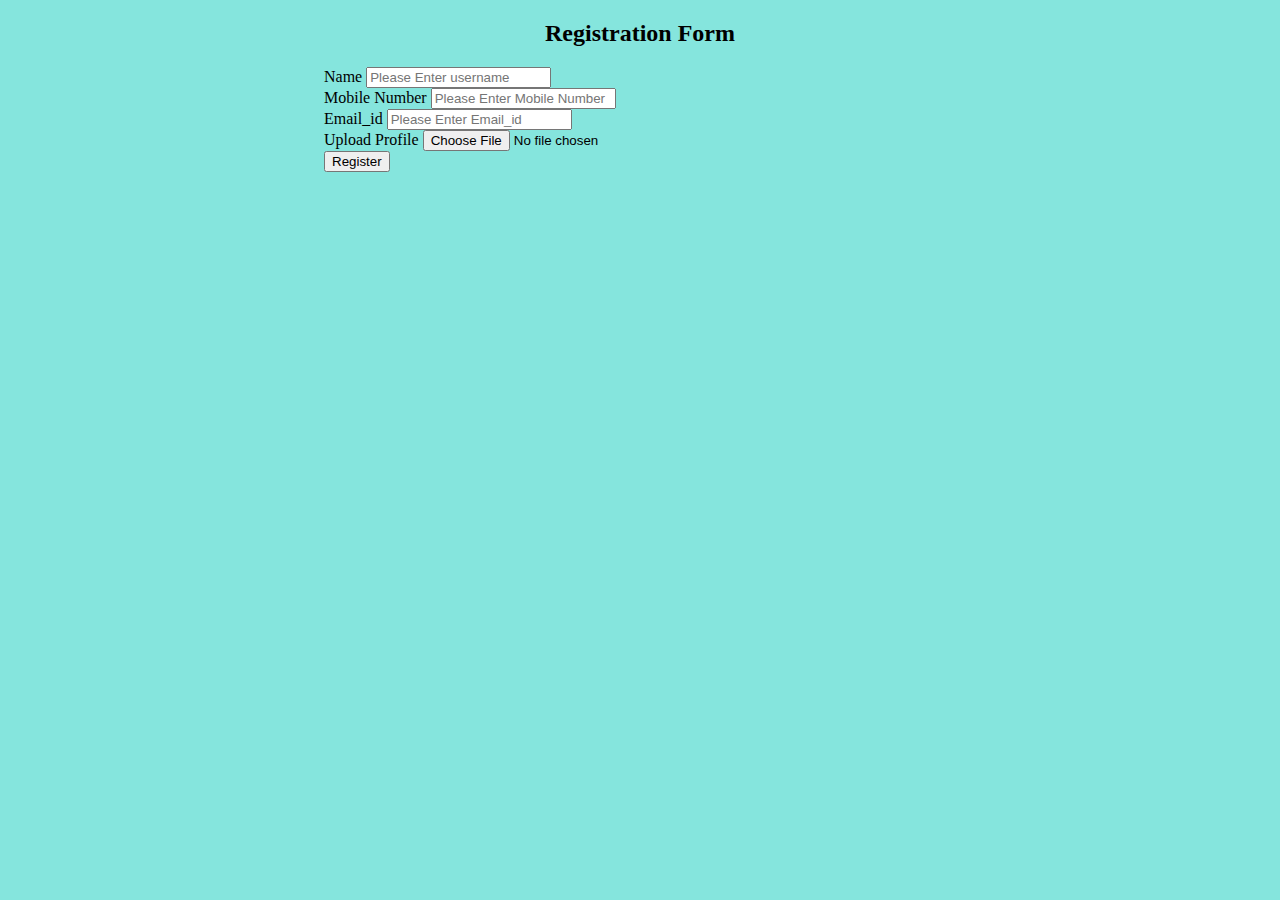
<file: index.html>
<!DOCTYPE html>
<html lang="en">

<head>
    <meta charset="UTF-8">
    <meta name="viewport" content="width=device-width, initial-scale=1.0">
    <title>Register</title>
</head>
<link href="https://cdn.jsdelivr.net/npm/bootstrap@5.0.2/dist/css/bootstrap.min.css" rel="stylesheet"
    integrity="sha384-EVSTQN3/azprG1Anm3QDgpJLIm9Nao0Yz1ztcQTwFspd3yD65VohhpuuCOmLASjC" crossorigin="anonymous">

<link rel="stylesheet" href="./style.css">
<link rel="stylesheet" href="">

<body>

    <div class="container">
        <div class="row">
            <div class="col-md-12">
                <h2 style="text-align: center;">Registration Form</h2>
                <div class="register_form" style="max-width:50%; margin:auto">
                    <form action="" onsubmit="myFunction()">
                        <div class="form-group">
                            <div class="user_profile">
                                <label for="name" class="form-label">Name</label>
                                <input type="text" name="" id="" placeholder="Please Enter username"
                                    class="form-control">
                            </div>
                        </div>


                        <div class="form-group">
                            <div class="user_profile">
                                <label for="name" class="form-label">Mobile Number</label>
                                <input type="tel" name="" id="" placeholder="Please Enter Mobile Number"
                                    class="form-control">
                            </div>
                        </div>

                        <div class="form-group">
                            <div class="user_profile">
                                <label for="name" class="form-label">Email_id</label>
                                <input type="email" name="" id="" placeholder="Please Enter Email_id"
                                    class="form-control">
                            </div>
                        </div>

                        <div class="form-group">
                            <div class="user_profile">
                                <label for="name" class="form-label">Upload Profile</label>
                                <input type="file" name="" class="form-control">
                            </div>
                        </div> 

                        <div class="submitBtn mt-5">
                            <button type="submit" class="btn btn-primary" href="http://127.0.0.1:5500/login.html?">
                                Register
                            </button>
                        </div>

                    </form>
                </div>

            </div>
        </div>
    </div>

</body>

<script src="https://cdn.jsdelivr.net/npm/@popperjs/core@2.9.2/dist/umd/popper.min.js"
    integrity="sha384-IQsoLXl5PILFhosVNubq5LC7Qb9DXgDA9i+tQ8Zj3iwWAwPtgFTxbJ8NT4GN1R8p"
    crossorigin="anonymous"></script>
<script src="https://cdn.jsdelivr.net/npm/bootstrap@5.0.2/dist/js/bootstrap.min.js"
    integrity="sha384-cVKIPhGWiC2Al4u+LWgxfKTRIcfu0JTxR+EQDz/bgldoEyl4H0zUF0QKbrJ0EcQF"
    crossorigin="anonymous"></script>


</html>
</file>
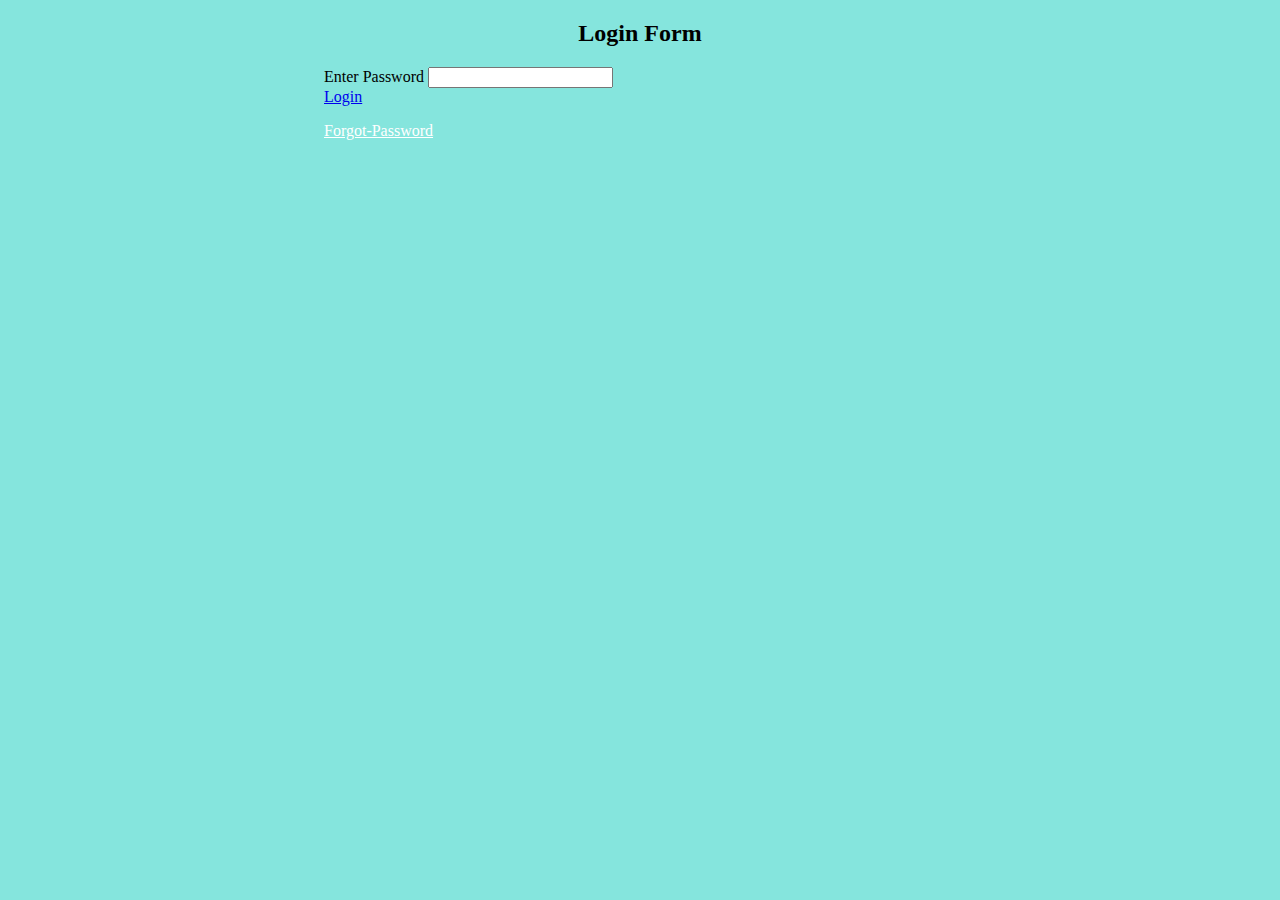
<file: login.html>
<!DOCTYPE html>
<html lang="en">

<head>
    <meta charset="UTF-8">
    <meta name="viewport" content="width=device-width, initial-scale=1.0">
    <title>Login</title>
</head>
<link href="https://cdn.jsdelivr.net/npm/bootstrap@5.0.2/dist/css/bootstrap.min.css" rel="stylesheet"
    integrity="sha384-EVSTQN3/azprG1Anm3QDgpJLIm9Nao0Yz1ztcQTwFspd3yD65VohhpuuCOmLASjC" crossorigin="anonymous">

    <link rel="stylesheet" href="./style.css">
    <link rel="stylesheet" href="https://cdnjs.cloudflare.com/ajax/libs/font-awesome/6.4.0/css/all.min.css">

<body>

    <div class="container">
        <div class="row">
            <div class="col-md-12">
                <h2 style="text-align: center;">Login Form</h2>
                <div class="register_form" style="max-width:50%; margin:auto">
                    <form action="">
                        <div class="form-group">
                            <div class="user_profile">
                                <label for="name" class="form-label">Enter Password</label>
                                <input type="tel" max="10" min="10" name="" id=""class="form-control">
                            </div>
                        </div>
    
                        <div class="submitBtn mt-5">
                            <a class="btn btn-primary" href="http://127.0.0.1:5500/userProfile.html">Login</a>
                            <p>
                                <a href="Forgot-Password" style="color: #fff;">
                                    Forgot-Password
                                </a>
                            </p>
                        </div>
    
                    </form>
                </div>
               
            </div>
        </div>
    </div>
</body>

<script src="https://cdn.jsdelivr.net/npm/@popperjs/core@2.9.2/dist/umd/popper.min.js"
    integrity="sha384-IQsoLXl5PILFhosVNubq5LC7Qb9DXgDA9i+tQ8Zj3iwWAwPtgFTxbJ8NT4GN1R8p"
    crossorigin="anonymous"></script>
<script src="https://cdn.jsdelivr.net/npm/bootstrap@5.0.2/dist/js/bootstrap.min.js"
    integrity="sha384-cVKIPhGWiC2Al4u+LWgxfKTRIcfu0JTxR+EQDz/bgldoEyl4H0zUF0QKbrJ0EcQF"
    crossorigin="anonymous"></script>

</html>
</file>
<file: style.css>
body{
 background-color:#85e5dd;
  background-repeat: no-repeat; 
  background-size: cover;
}
</file>
